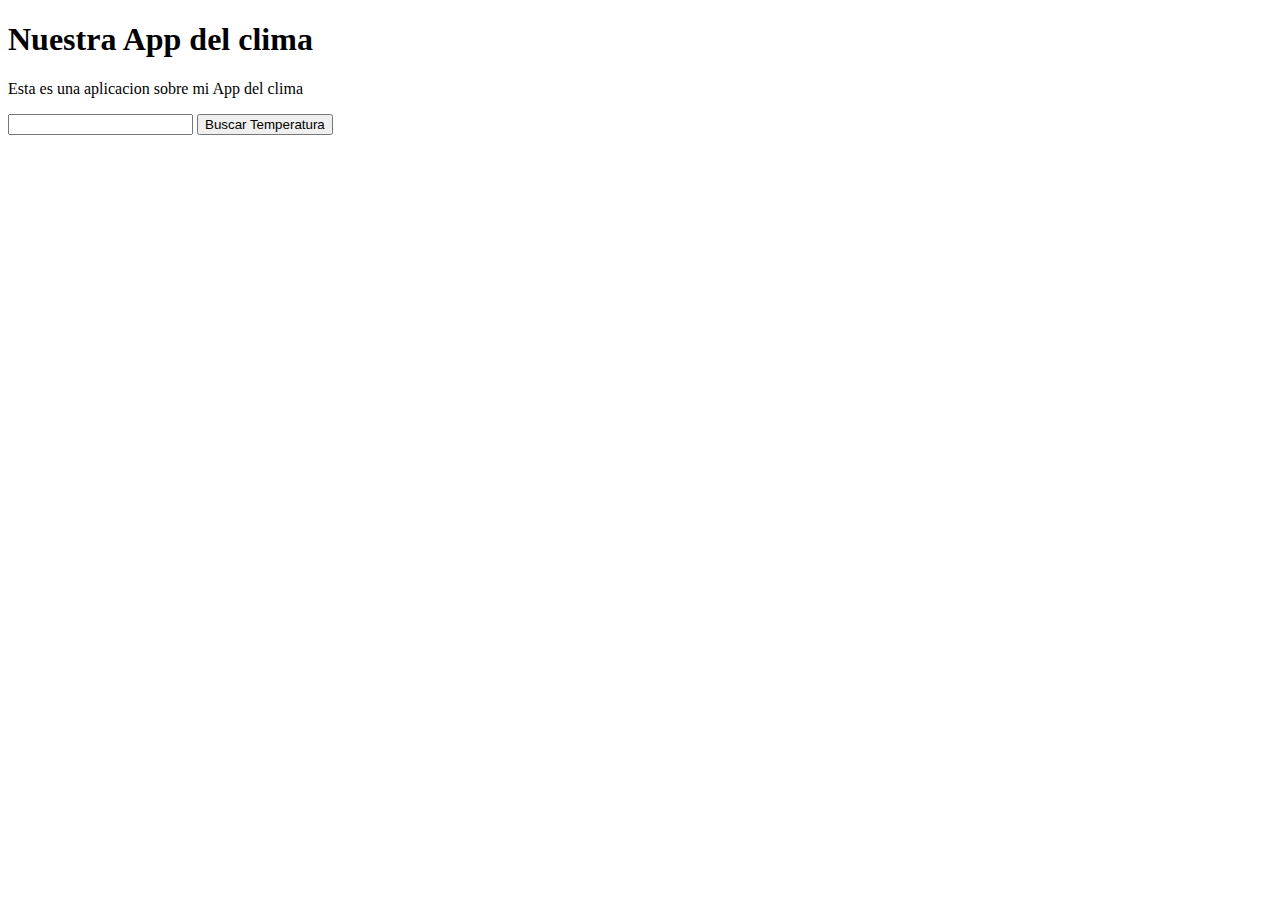
<file: asincronisno/hola.html>
<!DOCTYPE html>
<html lang="en">
<head>
    <meta charset="UTF-8">
    <meta name="viewport" content="width=device-width, initial-scale=1.0">
    <link rel="stylesheet" href="./css/index.css">
    <title>Document</title>
</head>
<body>
    <h1>Nuestra App del clima</h1>
    <p id="paragrapgh">Esta es una aplicacion sobre mi App del clima</p>
    <input type="text" id="inputCity">
    <button id="btnSearch">Buscar Temperatura</button>
    <p id="nameCountry"></p>
    <p id="city"></p>
    <p id="temp"></p>
    <p id="wind"></p>
    <img>
    
    
    <!-- <p id="loadP">Lorem ipsum dolor, sit amet consectetur adipisicing elit. Pariatur dolore labore itaque. Ab quibusdam laudantium similique fugiat, blanditiis harum iusto ratione. Consequatur molestiae facilis explicabo deserunt quos sed praesentium dignissimos.</p> -->

    <div class="lds-roller none"><div></div><div></div><div></div><div></div>
    <script src="./js/dex.js"></script>
</body>
</html>
</file>
<file: asincronisno/css/index.css>
.lds-roller {
    display: inline-block;
    position: relative;
    width: 80px;
    height: 80px;
  }
  .lds-roller div {
    animation: lds-roller 1.2s cubic-bezier(0.5, 0, 0.5, 1) infinite;
    transform-origin: 40px 40px;
  }
  .lds-roller div:after {
    content: " ";
    display: block;
    position: absolute;
    width: 7px;
    height: 7px;
    border-radius: 50%;
    background: black;
    margin: -4px 0 0 -4px;
  }
  .lds-roller div:nth-child(1) {
    animation-delay: -0.036s;
  }
  .lds-roller div:nth-child(1):after {
    top: 63px;
    left: 63px;
  }
  .lds-roller div:nth-child(2) {
    animation-delay: -0.072s;
  }
  .lds-roller div:nth-child(2):after {
    top: 68px;
    left: 56px;
  }
  .lds-roller div:nth-child(3) {
    animation-delay: -0.108s;
  }
  .lds-roller div:nth-child(3):after {
    top: 71px;
    left: 48px;
  }
  .lds-roller div:nth-child(4) {
    animation-delay: -0.144s;
  }
  .lds-roller div:nth-child(4):after {
    top: 72px;
    left: 40px;
  }
  .lds-roller div:nth-child(5) {
    animation-delay: -0.18s;
  }
  .lds-roller div:nth-child(5):after {
    top: 71px;
    left: 32px;
  }
  .lds-roller div:nth-child(6) {
    animation-delay: -0.216s;
  }
  .lds-roller div:nth-child(6):after {
    top: 68px;
    left: 24px;
  }
  .lds-roller div:nth-child(7) {
    animation-delay: -0.252s;
  }
  .lds-roller div:nth-child(7):after {
    top: 63px;
    left: 17px;
  }
  .lds-roller div:nth-child(8) {
    animation-delay: -0.288s;
  }
  .lds-roller div:nth-child(8):after {
    top: 56px;
    left: 12px;
  }
  @keyframes lds-roller {
    0% {
      transform: rotate(0deg);
    }
    100% {
      transform: rotate(360deg);
    }
  }

  #loadP{
    display: none;
  }
  
  .none{
    display: none;
  }
  .show{
    display: block !important;
  }
</file>
